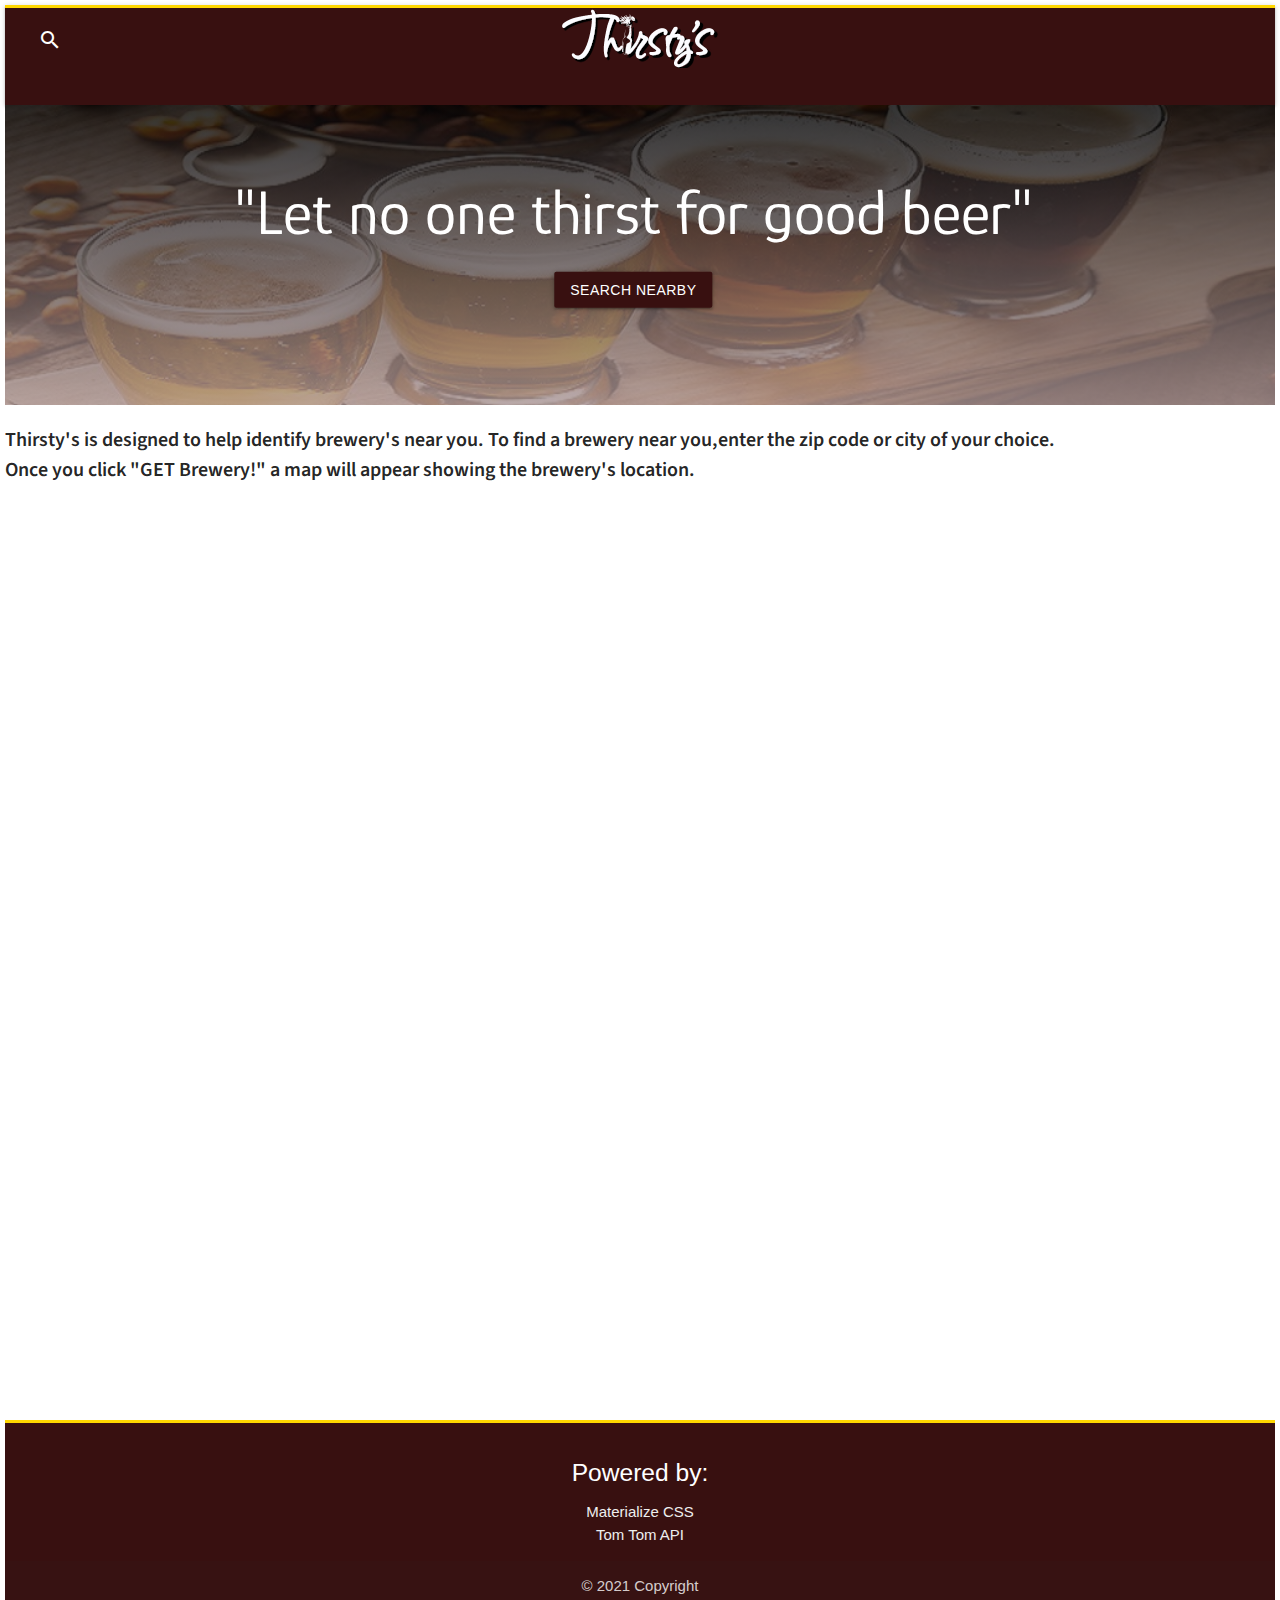
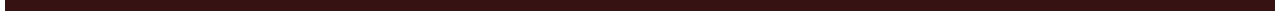
<file: index.html>
<!DOCTYPE html>
<html lang="en">
  <head>
    <meta charset="UTF-8" />
    <meta http-equiv="X-UA-Compatible" content="IE=edge" />
    <meta name="viewport" content="width=device-width, initial-scale=1.0" />
    <link
      href="https://fonts.googleapis.com/icon?family=Material+Icons"
      rel="stylesheet"
    />
    <!-- Compiled and minified CSS -->
    <link
      rel="stylesheet"
      href="https://cdnjs.cloudflare.com/ajax/libs/materialize/1.0.0/css/materialize.min.css"
    />

    <link rel="preconnect" href="https://fonts.googleapis.com" />
    <link rel="preconnect" href="https://fonts.gstatic.com" crossorigin />
    <link
      href="https://fonts.googleapis.com/css2?family=Glory:ital,wght@1,794&display=swap"
      rel="stylesheet"
    />
    <link
      href="https://fonts.googleapis.com/css2?family=Source+Sans+Pro:wght@400;600&display=swap"
      rel="stylesheet"
    />

    <!-- Must exist for TomTom API call -->
    <!-- TomTom -->
    <link rel='stylesheet' type='text/css' href='https://api.tomtom.com/maps-sdk-for-web/cdn/6.x/6.5.0/maps/maps.css'>
    <link rel="stylesheet" href="https://cdnjs.cloudflare.com/ajax/libs/font-awesome/5.11.2/css/all.min.css">
    <!-- Must exist for TomTom API call -->
  
    <title>Thirsty's</title>
    <link
      rel="shortcut icon"
      type="image/jpg"
      href="./Assets/Images/favicon.png"
    />
    <!--Let browser know website is optimized for mobile-->
    <meta name="viewport" content="width=device-width, initial-scale=1.0" />
  </head>
  <body>
    <header>
      <nav>
        <div class="nav-wrapper">
          <a href="#!" class="brand-logo center">
            <img
              src="./Assets/Images/logoInWhiteWDepth.png"
              alt="Thirsty's logo"
            />
          </a>
          <ul class="left">
            <li>
              <a
                href="#"
                data-target="mobile-demo"
                class="sidenav-trigger show-on-large"
              >
                <i class="material-icons">search</i>
              </a>
            </li>
          </ul>
        </div>
      </nav>

      <ul class="sidenav" id="mobile-demo">
        <li>
          <a class="waves-effect modal-trigger" href="#modal1">
            Enter City Name
          </a>
        </li>
        <!-- <li id="liOne"></li>
        <li id="liTwo"></li>
        <li id="liThree"></li> -->
        <!-- Save City Searches -->
        <li class="divider"></li>
        <li><a href="#!" id="liOne"></a></li>
        <li><a href="#!" id="liTwo"></a></li>
        <li><a href="#!" id="liThree"></a></li>
        <!-- Save City Searches -->
      </ul>

      <!-- Modal Structure -->
      <div id="modal1" class="modal">
        <div class="modal-content">
          <div class="row">
            <div class="col s12">
              <div class="row">
                <div class="input-field col s12">
                  <i class="material-icons prefix">location_on</i>
                  <input
                    type="text"
                    id="autocomplete-input"
                    class="form-label"
                  />
                  <label for="autocomplete-input">Enter City Name</label>
                </div>
              </div>
            </div>
          </div>
        </div>
        <div class="modal-footer">
          <a
            href="#!"
            id="search-button"
            class="modal-close waves-effect waves-green btn-flat"
            >Search</a>
        </div>
      </div>
    </header>
    <div class="bg-image"></div>

    <div class="quote">
      <h1>"Let no one thirst for good beer"</h1>
      <div><button type="submit" id="nearbyBtn" class="btn">Search Nearby</button></div>
    </div>


    <div class="desc">
      <div class=""></div>
      <p>
        Thirsty's is designed to help identify brewery's near you. To find a
        brewery near you,enter the zip code or city of your choice.<br />
        Once you click "GET Brewery!" a map will appear showing the brewery's
        location.
      </p>
    </div>

    <main id="cards">
      
    </main>

    <div id="map-div"></div>

    <footer class="page-footer">
      <div class="container">
        <!-- <div class="row"> -->
        <div class="col l6 s12 center">
          <h5 class="white-text">Powered by:</h5>
          <p class="grey-text text-lighten-4"></p>
        </div>
        <div class="col l4 offset-l2 s12 center">
          <ul>
            <li>
              <a
                class="grey-text text-lighten-3 center"
                href="https://materializecss.com/support-us.html"
                target="_blank"
                rel="noopener noreferrer"
                >Materialize CSS</a
              >
            </li>
            <li>
              <a
                class="grey-text text-lighten-3 center"
                href="https://developer.tomtom.com/maps-api"
                target="_blank"
                rel="noopener noreferrer"
                >Tom Tom API</a
              >
            </li>
          </ul>
        </div>
      </div>
      <div class="footer-copyright">
        <div class="container center">© 2021 Copyright</div>
      </div>
    </footer>

    <!-- Compiled and minified JavaScript -->
    <script src="https://cdnjs.cloudflare.com/ajax/libs/materialize/1.0.0/js/materialize.min.js"></script>
    <link rel="stylesheet" href="./Assets/stylesheet/style.css" />

     <!-- jQuery -->
     <script src="https://cdnjs.cloudflare.com/ajax/libs/jquery/3.2.1/jquery.min.js"></script>
     <!-- Must exist for TomTom API components and services -->
     <!-- TomTom -->
     <script src="https://api.tomtom.com/maps-sdk-for-web/cdn/6.x/6.5.0/services/services-web.min.js"></script>
     <script src="https://api.tomtom.com/maps-sdk-for-web/cdn/6.x/6.5.0/maps/maps-web.min.js"></script>
     <!-- Must exist for TomTom API call -->

    <script src="./Assets/JS/script.js"></script>
  </body>
</html>
</file>
<file: Assets/stylesheet/style.css>
body {
  display: flex;
  min-height: 100vh;
  flex-direction: column;
  margin: 0;
  padding: 5px;
}

nav {
  height: 100px;
  border-top: solid;
  border-color: gold;
}

main {
  flex: 1 0 auto;
}

.nav-wrapper {
  background-color: rgb(56, 16, 16);
}

.brand-logo center {
  text-align: center;
  position: absolute;
}

.bg-image {
  height: 300px;
  width: 100%;
  text-align: center;
  padding-top: 100px;
  background-image: linear-gradient(
      rgba(1, 1, 2, 0.8),
      rgba(170, 149, 149, 0.8)
    ),
    url("../Images/beers.jpg");
  background-repeat: no-repeat;
  background-size: cover;
  background-position: center;
}

.quote {
  color: white;
  font-weight: bolder;
  position: absolute;
  top: 17%;
  left: 37%;
  transform: translate(-30%, -10%);
  text-align: center;
  font-size: 10px;
  font-family: "Glory", sans-serif;
}

.desc p {
  font-size: 20px;
  font-family: "Source Sans Pro", sans-serif;
  font-weight: 600;
}

main {
  margin-left: 10px;
  margin-bottom: 15px;
  flex: 1 0 auto;
}

.card-header {
  color: rgb(56, 16, 16);
}

.btn {
  background-color: rgb(56, 16, 16);
}

.page-footer {
  background-color: rgb(56, 16, 16);
  border-top: solid;
  border-color: gold;
}
.sidenav-trigger {
  transform: translateX(0%) !important;
}

/* TomTom Map Display */
/* body, html { margin: 0; padding: 0; } */
#map-div { width: 80vw; height: 100vh; }

@media only screen and (min-width: 0px) {
  header,
  nav,
  main,
  footer {
    padding-left: 0;
  }
}
</file>
